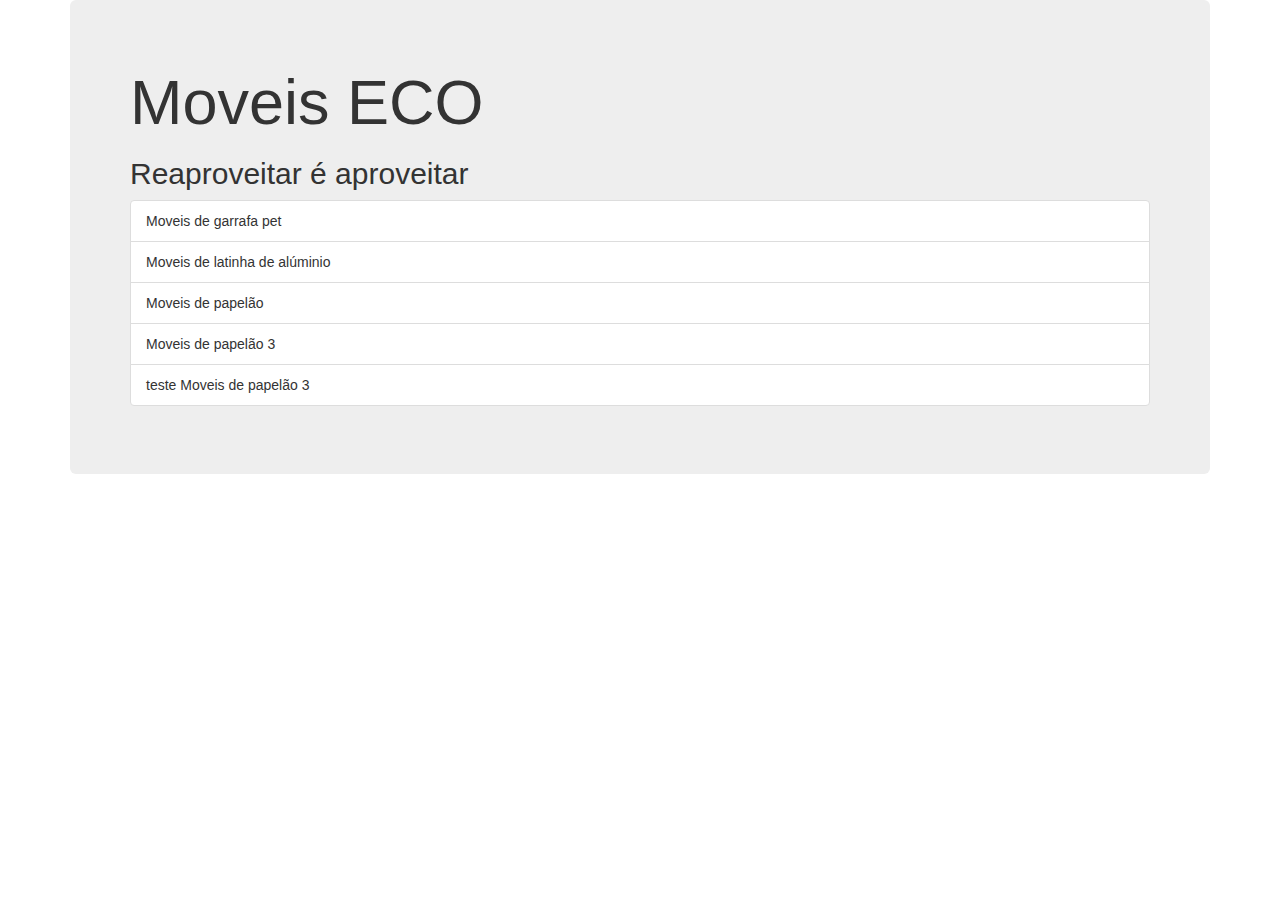
<file: index.html>
<!DOCTYPE html>
<html lang="en">
  <head>
    <meta charset="UTF-8" />
    <meta name="viewport" content="width=device-width, initial-scale=1.0" />
    <title>Móveis Ecologicos S. A.</title>
    <link
      href="https://cdn.jsdelivr.net/npm/bootstrap@3.1.1/dist/css/bootstrap.min.css"
      rel="stylesheet"
    />
    <script src="js/principal.js"></script>
  </head>
  <body onload="trocaBanner();">
    <div class="container">
      <div class="jumbotron">
        <h1>Moveis ECO</h1>
       
        <h2 id="mensagem"></h2>

        <ul class="list-group">
          <li class="list-group-item">Moveis de garrafa pet</li>
          <li class="list-group-item">Moveis de latinha de alúminio</li>
          <li class="list-group-item">Moveis de papelão</li>
          <li class="list-group-item">Moveis de papelão 3</li>
          <li class="list-group-item"> teste Moveis de papelão 3</li>
        </ul>
       
      </div>
    </div>
  </body>
 
</html>
</file>
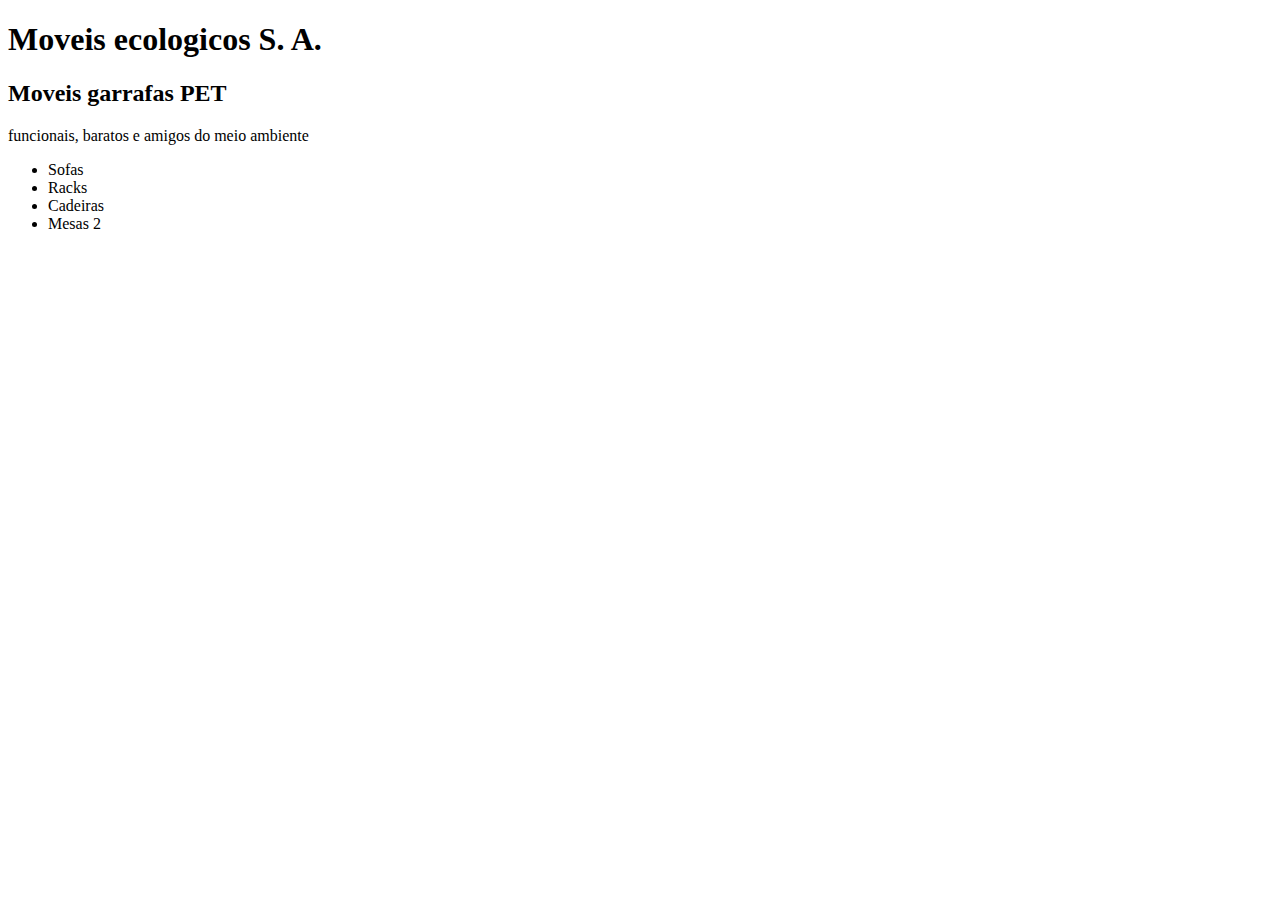
<file: moveis_pet.html>
<!DOCTYPE html>
<html lang="en">
  <head>
    <meta charset="UTF-8" />
    <meta name="viewport" content="width=device-width, initial-scale=1.0" />
    <title>Document</title>
  </head>
  <body>
    <h1>Moveis ecologicos S. A.</h1>
    <h2>Moveis garrafas PET</h2>
    <p>funcionais, baratos e amigos do meio ambiente</p>
    <ul class="list-group">
      <li class="list-group-item">Sofas</li>
      <li class="list-group-item">Racks</li>
      <li class="list-group-item">Cadeiras</li>
      <li class="list-group-item">Mesas 2</li>
    </ul>
  </body>
</html>
</file>
